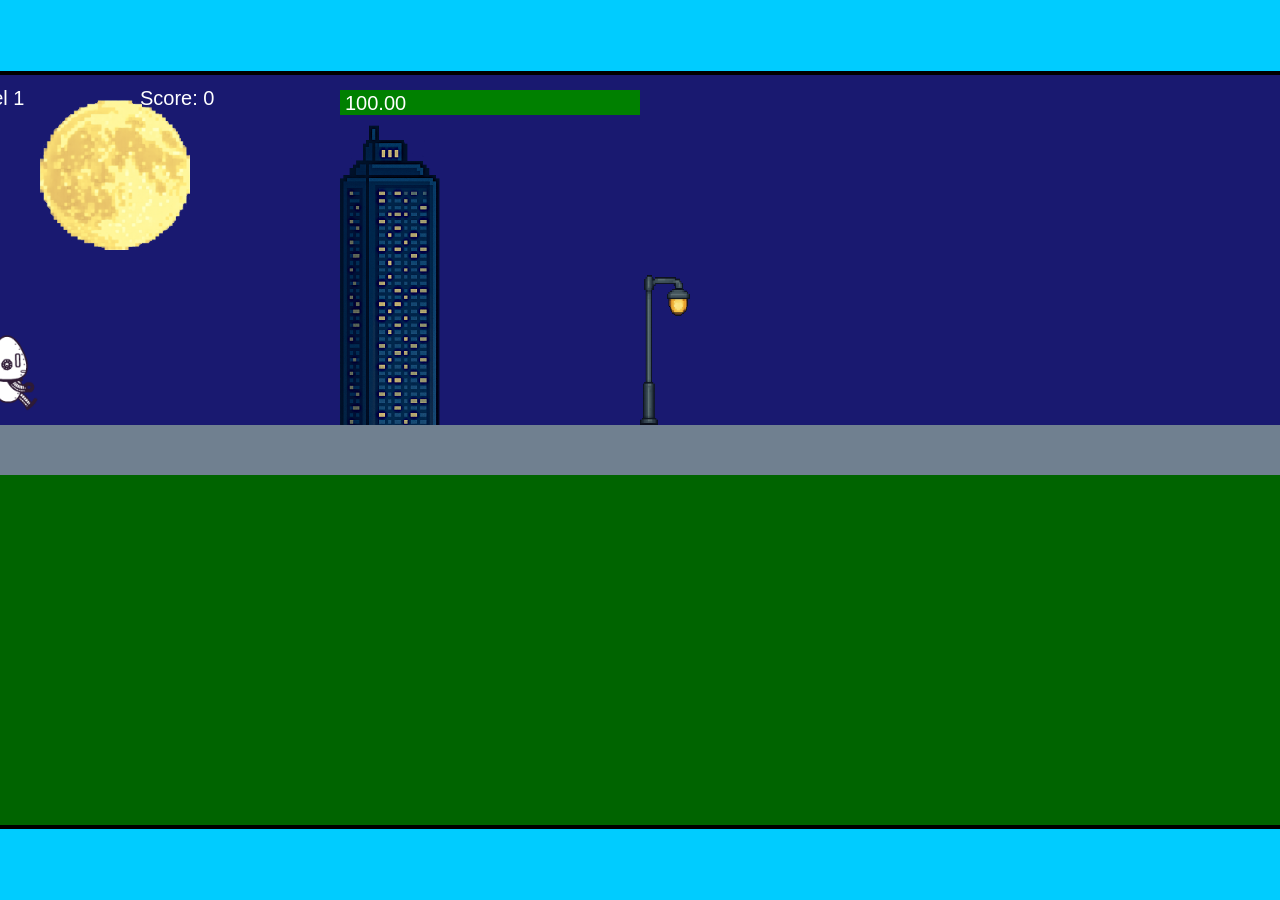
<file: fsd-projects/runtime/index.html>
<!DOCTYPE html>
<html lang="en">
  <head>
    <meta charset="UTF-8" />
    <meta name="viewport" content="width=device-width, initial-scale=1.0" />
    <title>Runtime Neo</title>
    <link rel="stylesheet" href="runtime.css" />
    <script src="https://code.jquery.com/jquery-3.1.0.js"></script>
    <script src="setup.js"></script>
    <script src="levels.js"></script>
    <script src="scenery.js"></script>
    <script src="student.js"></script>
    <script src="main.js"></script>
  </head>
  <body id="body">
    <canvas id="gameCanvas" width="1400" height="750"></canvas>
    <img id="player" src="images/halle.png" />
    <img id="projectile" src="images/projectile.png" />
    <img id="basicPlatform" src="images/interactable/basicPlatform.png" />
    <img id="spikes" src="images/interactable/spikes.png" />
    <img id="bug" src="images/interactable/bug.png" />
    <img id="healthUp" src="images/interactable/healthUp.png" />
    <img id="flag" src="images/interactable/flag.png" />
    <img id="moon" src="images/backgrounds/moon.png" />
    <img id="building" src="images/backgrounds/building.png" />
    <img id="lamp" src="images/backgrounds/lamp.png" />
  </body>
</html>
</file>
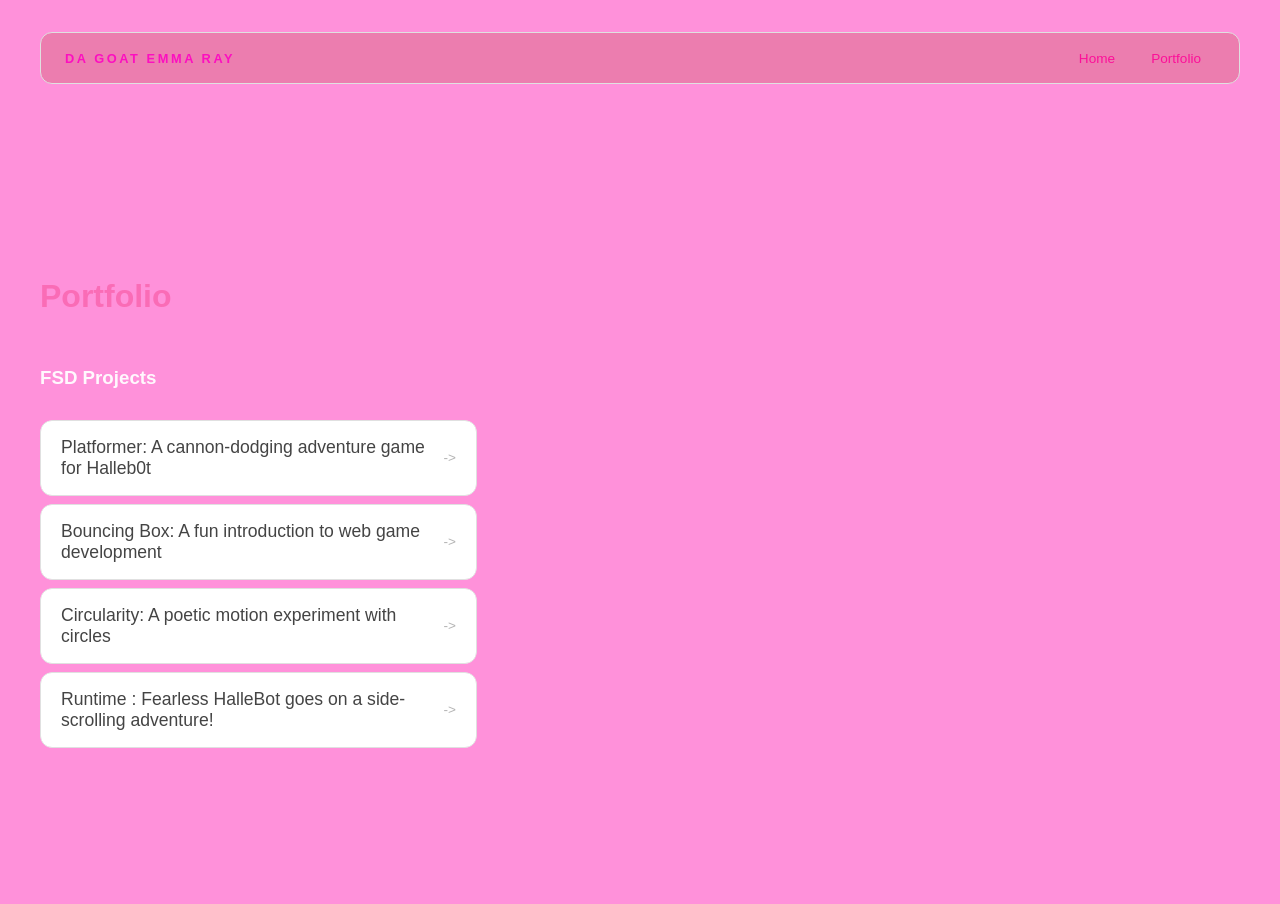
<file: portfolio.html>
<!DOCTYPE html>
<html>

<head>
  <title>Rylee Emma Ray</title>
   <link rel="stylesheet" href="style.css" />
</head>

<body>
  <!-- All content goes here -->
  <div id="all-contents">
    <nav>
      <h1>Da Goat Emma Ray</h1>
      <ul id="nav-ul">
        <li class="nav-li">
          <a href="index.html">Home</a>
        </li>
        <li class="nav-li">
          <a href="portfolio.html">Portfolio</a>
        </li>
      </ul>
    </nav>

    <main>
      <div class="content">
        <h1>Portfolio</h1>
        <h3>FSD Projects</h3>
        <ul id="portfolio">
          <li>
            <a href="fsd-projects/platformer/">Platformer: A cannon-dodging adventure game for Halleb0t</a>
          </li>
          <li>
            <a href="fsd-projects/bouncing-box/">Bouncing Box: A fun introduction to web game development</a>
          </li>
          <li>
            <a href="fsd-projects/circularity/">Circularity: A poetic motion experiment with circles</a>
          </li>
          <li>
            <a href="fsd-projects/runtime/">Runtime : Fearless HalleBot goes on a side-scrolling adventure!</a>
          </li>

        </ul>

        <!-- ASD Projects will go here -->

      </div>
    </main>
  </div>
</body>

</html>
</file>
<file: fsd-projects/runtime/runtime.css>
/* runtime.css */
/* Styles for Runtime Neo auto-runner game */

img {
  display: none;
}

#gameCanvas {
  position: absolute;
  border: 4px solid #000;
  top: 50%;
  left: 50%;
  transform: translate(-50%, -50%);
}

body {
  margin: 0;
  background-color: #00ccff;
  font-family: Arial, sans-serif;
  text-align: center;
  overflow: hidden;
}
</file>
<file: style.css>
* {
  box-sizing: border-box;
}

body {
  margin: 0;
  background: #ff00aa6e;
  color: #dd1b1b00;
  font-family: "Helvetica Neue", Arial, sans-serif;
}

#all-contents {
  max-width: 1500px;
  min-height: 100vh;
  margin: 0 auto;
  padding: 32px 40px;
}
main {
  display: grid;
  grid-template-columns: minmax(220px, 1fr) minmax(420px, 1.6fr);
  align-items: center;
  min-height: calc(100vh - 160px);
  gap: clamp(32px, 5vw, 80px);
}

.sidebar {
  width: 100%;
}

.content {
  display: flex;
  flex-direction: column;
  align-items: flex-start;
  gap: 12px;
}
h2 {
  margin: 0;
  font-size: clamp(4rem, 10vw, 7rem);
  line-height: 0.9;
  font-weight: 900;
  letter-spacing: -0.04em;
  text-transform: uppercase;
  color: #ff189fce;
}

.content > p {
  margin: 0;
  color: #000000;
  font-size: 0.9rem;
  text-transform: uppercase;
  letter-spacing: 0.15em;
  line-height: 1.4;
}
#interests {
  margin-top: 32px;
  width: 100%;
}

#interests h3 {
  margin: 0 0 12px;
  font-size: 0.75rem;
  font-weight: 700;
  text-transform: uppercase;
  letter-spacing: 0.2em;
  color: #d6237741;
}

#interests ul {
  list-style: none;
  margin: 0;
  padding: 0;
  display: flex;
  flex-wrap: wrap;
  gap: 8px;
}

#interests li {
  color: #d62377b6;
  font-size: 1rem;
  font-weight: 600;
  padding: 10px 20px;
  background:#d6237773 ;
  border: 1px solid#d6237700;
  border-radius: 100px;
  transition:
    background 0.25s ease,
    color 0.25s ease,
    transform 0.25s ease;
  cursor: default;
}

#interests li:hover {
  background: #d62377af;
  color: #d62377af;
}
  
 
.sidebar-img {
  width: 100%;
  max-width: 760px;
  aspect-ratio: 3 / 4;
  object-fit: cover;
  display: block;
  border-radius: 16px;
  filter: grayscale(100%);
  box-shadow: 0 8px 30px rgba(0, 0, 0, 0.12);
  transition:
    filter 0.4s ease,
    transform 0.4s ease,
    box-shadow 0.4s ease;
}

.sidebar-img:hover {
  filter: grayscale(0%);
  transform: translateY(-4px);
  box-shadow: 0 16px 40px rgba(0, 0, 0, 0.18);
}
nav {
  display: flex;
  justify-content: space-between;
  align-items: center;
  margin-bottom: 48px;
  padding: 16px 24px;
  background: #d867827c;
  border: 1px solid #e0e0e0;
  border-radius: 12px;
}

nav h1 {
  margin: 0;
  font-size: 0.8rem;
  font-weight: 700;
  text-transform: uppercase;
  letter-spacing: 0.2em;
  color: #FC0FC0;
}

#nav-ul {
  list-style: none;
  display: flex;
  gap: 8px;
  margin: 0;
  padding: 0;
}

.nav-li a {
  color:#fc0f99;
  text-decoration: none;
  font-size: 0.85rem;
  font-weight: 500;
  padding: 6px 14px;
  border-radius: 8px;
  transition:
    background 0.25s ease,
    color 0.25s ease;
}

.nav-li a:hover {
  background:#f006a27e;
  color: #fff;
}


/* Portfolio styles */
.content h1 {
  color: rgba(243, 47, 122, 0.377);
}
.content h3 {
  color:#fff8fd
}

#portfolio {
  list-style: none;
  margin: 0;
  padding: 0;
  width: 100%;
  display: flex;
  flex-direction: column;
  gap: 8px;
}

#portfolio li {
  border-radius: 12px;
  overflow: hidden;
}

#portfolio a {
  display: flex;
  justify-content: space-between;
  align-items: center;
  text-decoration: none;
  color: #444;
  padding: 16px 20px;
  font-size: 1.1rem;
  font-weight: 500;
  background: #fff;
  border: 1px solid #e0e0e0;
  border-radius: 12px;
  transition: background 0.25s ease, color 0.25s ease, transform 0.25s ease;
}

#portfolio a:hover {
  background: #000;
  color: #fff;
  transform: translateX(4px);
}

#portfolio a::after {
  content: "->";
  font-size: 0.85rem;
  opacity: 0.4;
  transition: opacity 0.25s ease;
  white-space: nowrap;
}

#portfolio a:hover::after {
  opacity: 1;
}
</file>
